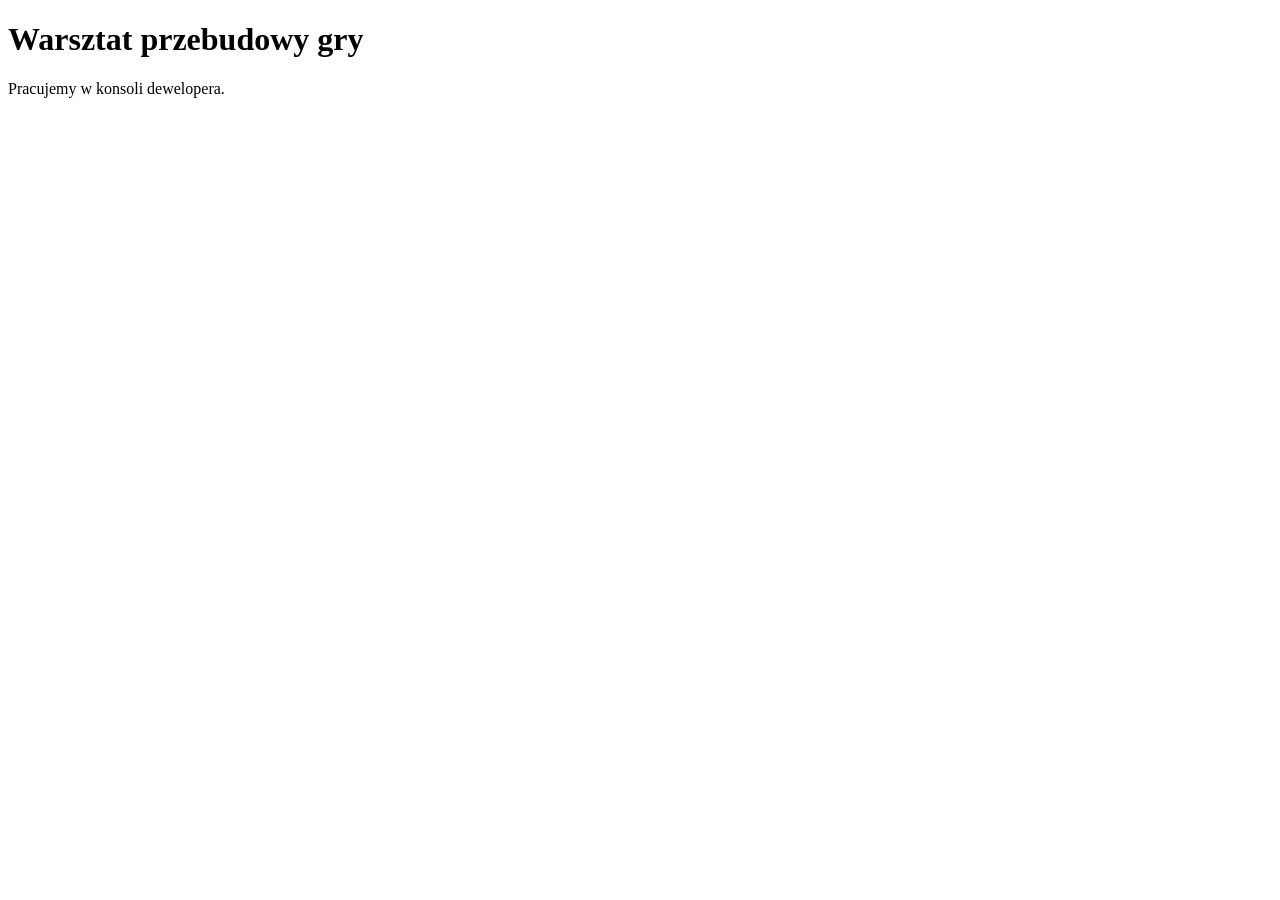
<file: js2vite/index.html>
<!doctype html>
<html lang="pl">
<head>
  <meta charset="utf-8">
  <title>Warsztat przebudowy gry</title>
  <script src="./nowe.js" defer></script>
</head>
<body>
  <h1>Warsztat przebudowy gry</h1>
  <p>Pracujemy w konsoli dewelopera.</p>
</body>
</html>
</file>
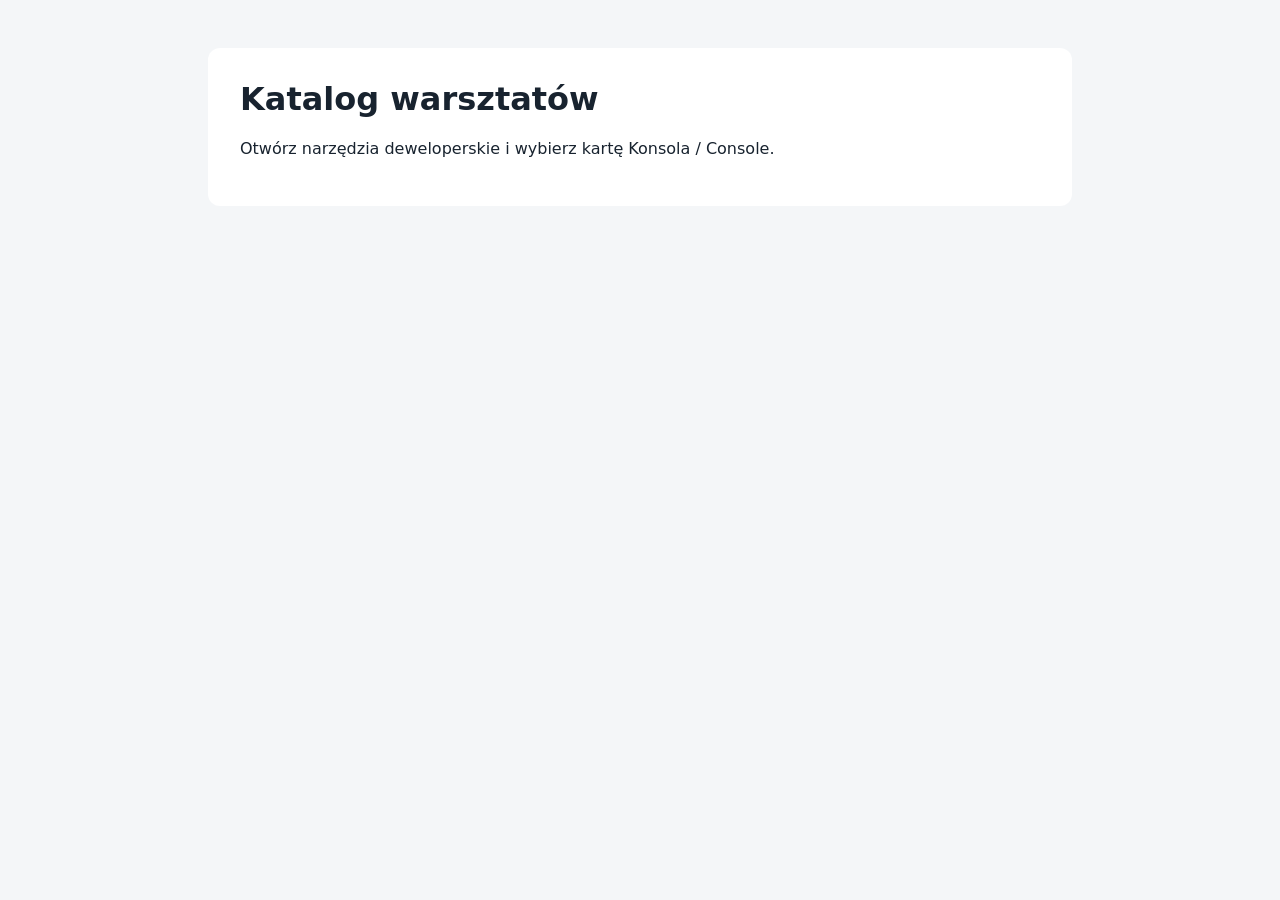
<file: js2vite/js/index.html>
<!doctype html>
<html lang="pl">
<head>
  <meta charset="utf-8">
  <meta name="viewport" content="width=device-width, initial-scale=1">
  <title>Katalog warsztatów — JavaScript</title>
  <link rel="stylesheet" href="style.css">
  <script src="app.js" defer></script>
</head>
<body>
  <main>
    <h1>Katalog warsztatów</h1>
    <p>Otwórz narzędzia deweloperskie i wybierz kartę Konsola / Console.</p>
  </main>
</body>
</html>
</file>
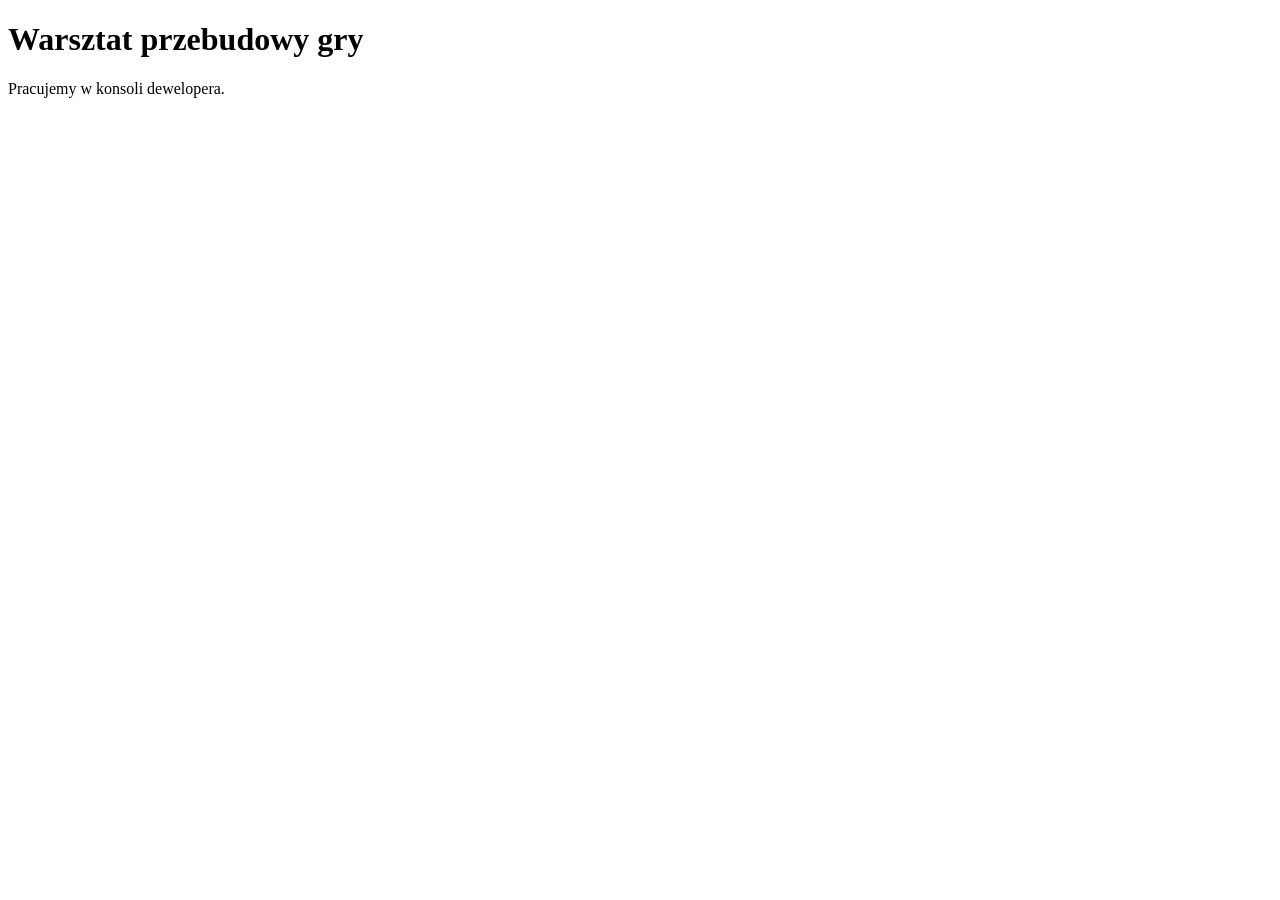
<file: js2vite/preproduction-js-collab-game-2/index.html>
<!doctype html>
<html lang="pl">
<head>
  <meta charset="utf-8">
  <title>Warsztat przebudowy gry</title>
  <script src="./app.js" defer></script>
</head>
<body>
  <h1>Warsztat przebudowy gry</h1>
  <p>Pracujemy w konsoli dewelopera.</p>
</body>
</html>
</file>
<file: js2vite/js/style.css>
body { margin: 0; font-family: system-ui, sans-serif; background: #f4f6f8; color: #18232f; }
main { max-width: 50rem; margin: 3rem auto; padding: 2rem; background: white; border-radius: 0.75rem; }
h1 { margin-top: 0; }
</file>
